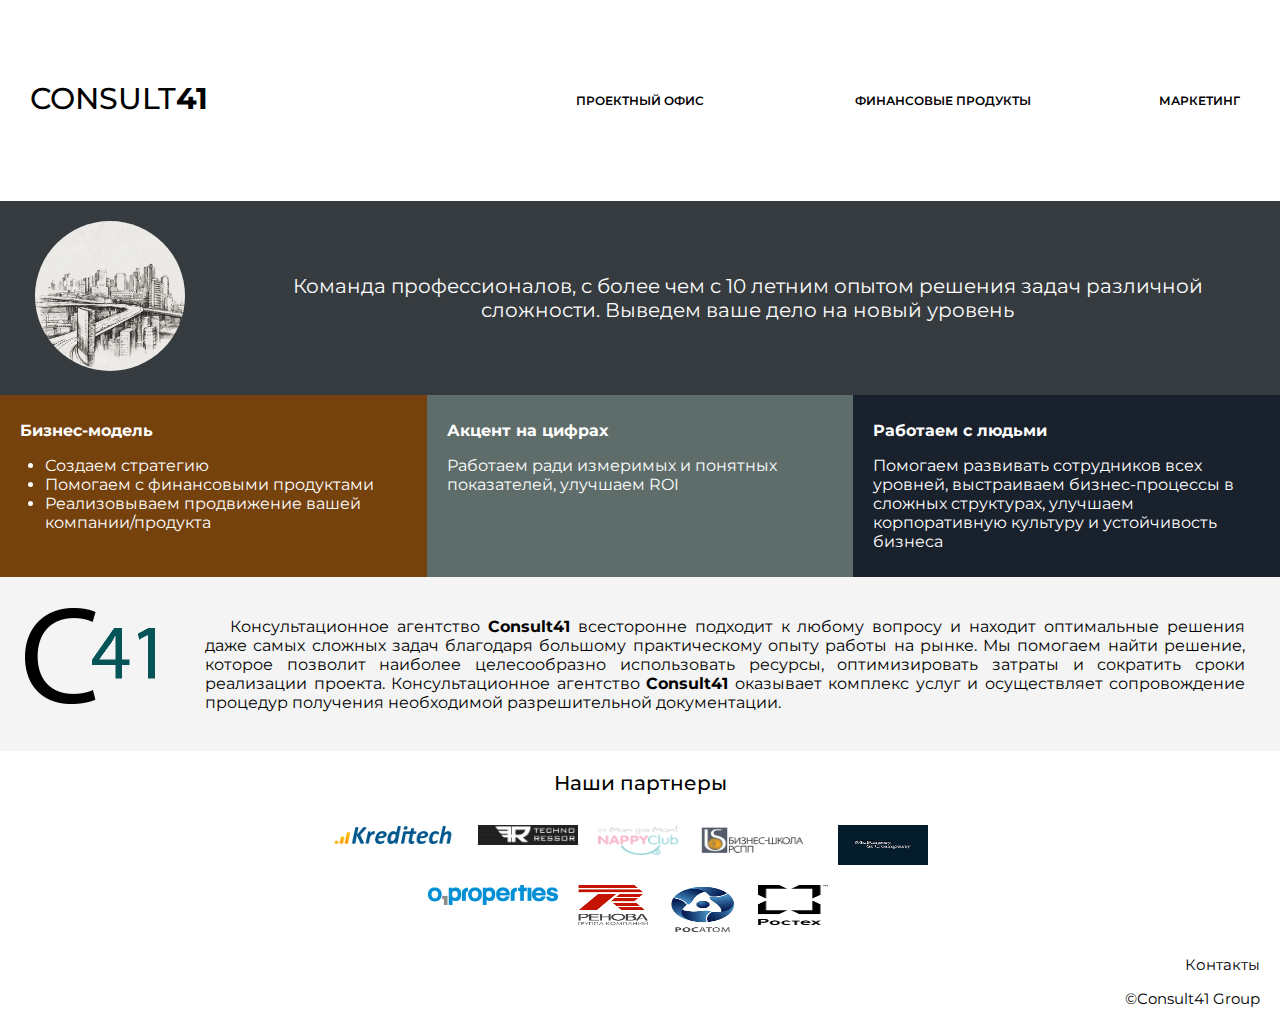
<file: index.html>
<!DOCTYPE html>
<html lang="ru">

<head>
    <meta charset="UTF-8">
    <title>Consult41</title>
    <link href="https://fonts.googleapis.com/css?family=Montserrat:400,600&display=swap" rel="stylesheet">
    <link rel="stylesheet" href="assets/css/style.css" type="text/css">
    <script src="assets/js/action.js" defer></script>
</head>

<body>
    <header>
        <div id="first_line">
            <div id="logo">
                <a href="index.html">
                    <div id="logo_init">
                        <p id="logo_text">Consult<b>41</b></p>
                    </div>
                </a>

            </div>
            <div id="menu">
                <div id="first_title" class="menu_title">
                    <p>Проектный офис</p>
                </div>

                <div id="second_title" class="menu_title">
                    <p>Финансовые продукты</p>
                </div>
                <div id="third_title" class="menu_title">
                    <p>Маркетинг</p>
                </div>
            </div>
        </div>
        <div id="second_line">
            <div id="links">

                <div id="first_links">
                    <a class="menu_s1" href="strategy.html">Стратегическое консультирование</a>
                    <div class="separator1">
                        <p>|</p>
                    </div>
                    <a class="menu_s1" href="hr.html">HR стратегия</a>
                    <div class="separator1">
                        <p>|</p>
                    </div>
                    <a class="menu_s1" href="">Корпоративный коучинг и обучение</a>
                    <div class="separator1">
                        <p>|</p>
                    </div>
                    <a class="menu_s1" href="">Решение кастомных задач</a>
                </div>

                <div id="second_links">
                    <a class="menu_s2" href="fundraising.html">Фандрайзинг</a>
                    <div class="separator2">
                        <p>|</p>
                    </div>
                    <a class="menu_s2" href="">Инвестиционные предложения</a>
                    <div class="separator2">
                        <p>|</p>
                    </div>
                    <a class="menu_s2" href="">Банковские гарантии</a>
                    <div class="separator2">
                        <p>|</p>
                    </div>
                    <a class="menu_s2" href="">Проектное финансирование</a>
                    <div class="separator2">
                        <p>|</p>
                    </div>
                    <a class="menu_s2" href="">Кредитование</a>
                </div>

                <div id="third_links" class="menu_s3">
                    <a class="menu_s3" href="">Маркетинговые стратегии</a>
                    <div class="separator3">
                        <p>|</p>
                    </div>
                    <a class="menu_s3" href="">Продвижение (online / offline)</a>
                    <div class="separator3">
                        <p>|</p>
                    </div>
                    <a class="menu_s3" href="">Продюсирование проектов</a>
                </div>
            </div>
        </div>
    </header>
    <div id="container">
        <div id="info">
            <div id="logo_info">
                <img id="logo_info_img" src="assets/images/info.jpg" alt="">
            </div>
            <div id="info_text_init">
                <p id="info_text">Команда профессионалов, с более чем с 10 летним опытом решения задач различной сложности. Выведем ваше дело на новый уровень</p>
            </div>
        </div>
        <div id="line1_text">
            <div id="line1_text_1">
                <p><b>Бизнес-модель</b><br></p>
                <ul id="line1_text_1_ul">
                    <li>Создаем стратегию</li>
                    <li>Помогаем с финансовыми продуктами</li>
                    <li>Реализовываем продвижение вашей компании/продукта</li>
                </ul>
            </div>
            <div id="line1_text_2">
                <p><b>Акцент на цифрах</b><br></p>
                <p>Работаем ради измеримых и понятных показателей, улучшаем ROI</p>
            </div>
            <div id="line1_text_3">
                <p><b>Работаем с людьми</b><br></p>
                <p>Помогаем развивать сотрудников всех уровней, выстраиваем бизнес-процессы в сложных структурах, улучшаем корпоративную культуру и устойчивость бизнеса</p>
            </div>
        </div>
        <div id="line1_text_img">
            <div id="line1_img_init">
                <img id="line1_img" src="assets/images/logotip.png" alt="">
            </div>
            <div id="line1_text_init">
                <p id="line1_text">Консультационное агентство <b>Consult41</b> всесторонне подходит к любому вопросу и находит оптимальные решения даже самых сложных задач благодаря большому практическому опыту работы на рынке. Мы помогаем найти решение, которое позволит наиболее целесообразно использовать ресурсы, оптимизировать затраты и сократить сроки реализации проекта. Консультационное агентство <b>Consult41</b> оказывает комплекс услуг и осуществляет сопровождение процедур получения необходимой разрешительной документации.</p>
            </div>
        </div>
    </div>
    <div id="footer_name">
        <p>Наши партнеры</p>
    </div>
    <div id="partners">
        <img class="partners_logo" height="20px;" width="130px" src="assets/images/kreditech.png" alt="">
        <img class="partners_logo" height="20px" width="100px" src="assets/images/technoressor.jpg" alt="">
        <img class="partners_logo" src="assets/images/nappy.png" alt="" height="30px" width="80px">
        <img class="partners_logo" height="30px;" width="120px" src="assets/images/bs.png" alt="">
        <img class="partners_logo" height="40px;" width="90px" src="assets/images/mckinsey.png" alt="">
        <img class="partners_logo" height="20px;" width="130px" src="assets/images/o1properties.png" alt="">
        <img class="partners_logo" height="40px;" width="70px" src="assets/images/renova.jpg" alt="">
        <img class="partners_logo" height="50px;" width="70px" src="assets/images/rosatom.jpg" alt="">
        <img class="partners_logo" height="40px;" width="70px" src="assets/images/rostech.png" alt="">
    </div>
    <footer>
        <a href="contacts.html">Контакты</a>
        <p>©Consult41 Group</p>
    </footer>


</body>

</html>
</file>
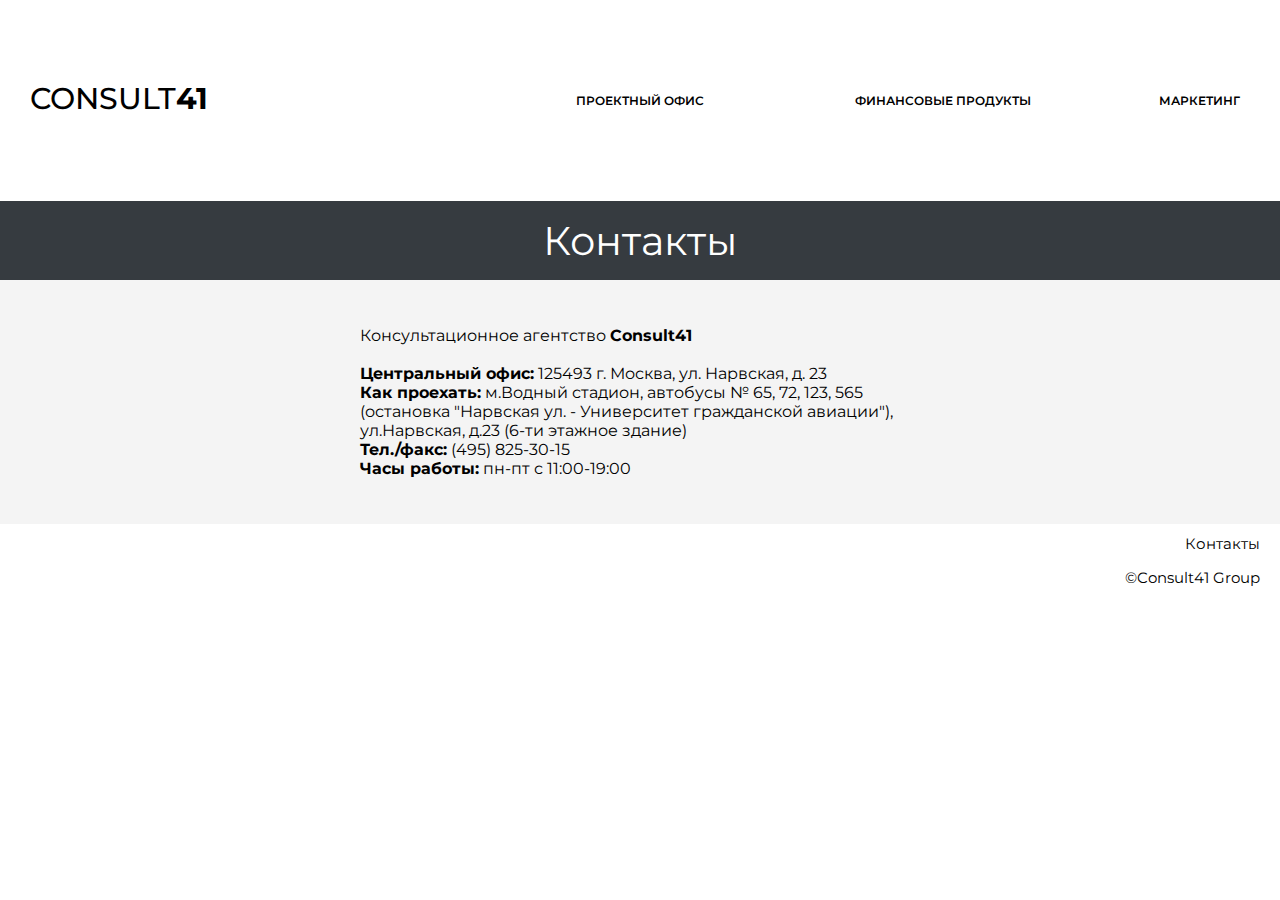
<file: contacts.html>
<!DOCTYPE html>
<html lang="ru">

<head>
    <meta charset="UTF-8">
    <title>Consult41</title>
    <link href="https://fonts.googleapis.com/css?family=Montserrat:400,600&display=swap" rel="stylesheet">
    <link rel="stylesheet" href="assets/css/style_contacts.css" type="text/css">
    <script src="assets/js/action.js" defer></script>
</head>

<body>
    <header>
        <div id="first_line">
            <div id="logo">
                <a href="index.html">
                    <div id="logo_init">
                        <p id="logo_text">Consult<b>41</b></p>
                    </div>
                </a>

            </div>
            <div id="menu">
                <div id="first_title" class="menu_title">
                    <p>Проектный офис</p>
                </div>

                <div id="second_title" class="menu_title">
                    <p>Финансовые продукты</p>
                </div>
                <div id="third_title" class="menu_title">
                    <p>Маркетинг</p>
                </div>
            </div>
        </div>
        <div id="second_line">
            <div id="links">

                <div id="first_links">
                    <a class="menu_s1" href="strategy.html">Стратегическое консультирование</a>
                    <div class="separator1">
                        <p>|</p>
                    </div>
                    <a class="menu_s1" href="hr.html">HR стратегия</a>
                    <div class="separator1">
                        <p>|</p>
                    </div>
                    <a class="menu_s1" href="">Корпоративный коучинг и обучение</a>
                    <div class="separator1">
                        <p>|</p>
                    </div>
                    <a class="menu_s1" href="">Решение кастомных задач</a>
                </div>

                <div id="second_links">
                    <a class="menu_s2" href="fundraising.html">Фандрайзинг</a>
                    <div class="separator2">
                        <p>|</p>
                    </div>
                    <a class="menu_s2" href="">Инвестиционные предложения</a>
                    <div class="separator2">
                        <p>|</p>
                    </div>
                    <a class="menu_s2" href="">Банковские гарантии</a>
                    <div class="separator2">
                        <p>|</p>
                    </div>
                    <a class="menu_s2" href="">Проектное финансирование</a>
                    <div class="separator2">
                        <p>|</p>
                    </div>
                    <a class="menu_s2" href="">Кредитование</a>
                </div>

                <div id="third_links" class="menu_s3">
                    <a class="menu_s3" href="">Маркетинговые стратегии</a>
                    <div class="separator3">
                        <p>|</p>
                    </div>
                    <a class="menu_s3" href="">Продвижение (online / offline)</a>
                    <div class="separator3">
                        <p>|</p>
                    </div>
                    <a class="menu_s3" href="">Продюсирование проектов</a>
                </div>
            </div>
        </div>
    </header>
    <div id="container">
        <p id="title">Контакты</p>
        <div id="map_cont">
            <p id="text">
                Консультационное агентство <b>Consult41</b><br><br>
                <b>Центральный офис:</b> 125493 г. Москва, ул. Нарвская, д. 23<br>
                <b>Как проехать:</b> м.Водный стадион, автобусы № 65, 72, 123, 565 (остановка "Нарвская ул. - Университет гражданской авиации"), ул.Нарвская, д.23 (6-ти этажное здание)<br>
                <b>Тел./факс:</b> (495) 825-30-15<br>
                <b>Часы работы:</b> пн-пт с 11:00-19:00</p>
            <div id="map">
                <script type="text/javascript" charset="utf-8" async src="https://api-maps.yandex.ru/services/constructor/1.0/js/?um=constructor%3A7af1f9edfd03d0e1048c97461514b8899141b0a1a4f732959e2ff516b0e0dfd4&amp;width=500&amp;height=400&amp;lang=ru_RU&amp;scroll=true"></script>
            </div>
        </div>

    </div>
    <footer>
        <a href="contacts.html">Контакты</a>
        <p>©Consult41 Group</p>
    </footer>


</body>

</html>
</file>
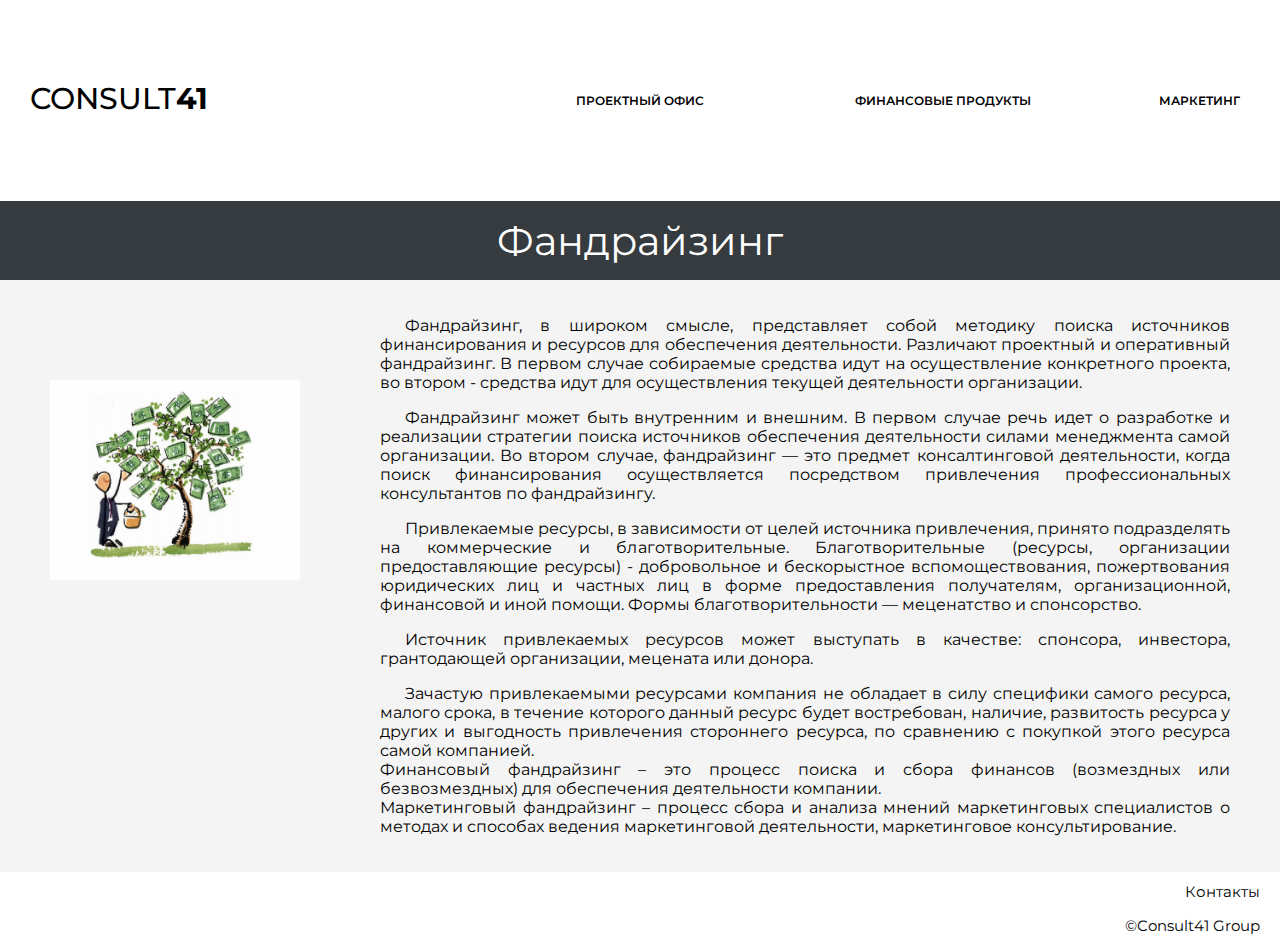
<file: fundraising.html>
<!DOCTYPE html>
<html lang="ru">

<head>
    <meta charset="UTF-8">
    <title>Consult41 | Фандрайзинг</title>
    <link href="https://fonts.googleapis.com/css?family=Montserrat:400,600&display=swap" rel="stylesheet">
    <link rel="stylesheet" href="assets/css/menu.css" type="text/css">
    <script src="assets/js/action.js" defer></script>
</head>

<body>
    <header>
        <div id="first_line">
            <div id="logo">
                <a href="index.html">
                    <div id="logo_init">
                        <p id="logo_text">Consult<b>41</b></p>
                    </div>
                </a>


            </div>
            <div id="menu">
                <div id="first_title" class="menu_title">
                    <p>Проектный офис</p>
                </div>

                <div id="second_title" class="menu_title">
                    <p>Финансовые продукты</p>
                </div>
                <div id="third_title" class="menu_title">
                    <p>Маркетинг</p>
                </div>
            </div>
        </div>
        <div id="second_line">
            <div id="links">

                <div id="first_links">
                    <a class="menu_s1" href="strategy.html">Стратегическое консультирование</a>
                    <div class="separator1">
                        <p>|</p>
                    </div>
                    <a class="menu_s1" href="hr.html">HR стратегия</a>
                    <div class="separator1">
                        <p>|</p>
                    </div>
                    <a class="menu_s1" href="">Корпоративный коучинг и обучение</a>
                    <div class="separator1">
                        <p>|</p>
                    </div>
                    <a class="menu_s1" href="">Решение кастомных задач</a>
                </div>

                <div id="second_links">
                    <a class="menu_s2" href="fundraising.html">Фандрайзинг</a>
                    <div class="separator2">
                        <p>|</p>
                    </div>
                    <a class="menu_s2" href="">Инвестиционные предложения</a>
                    <div class="separator2">
                        <p>|</p>
                    </div>
                    <a class="menu_s2" href="">Банковские гарантии</a>
                    <div class="separator2">
                        <p>|</p>
                    </div>
                    <a class="menu_s2" href="">Проектное финансирование</a>
                    <div class="separator2">
                        <p>|</p>
                    </div>
                    <a class="menu_s2" href="">Кредитование</a>
                </div>

                <div id="third_links" class="menu_s3">
                    <a class="menu_s3" href="">Маркетинговые стратегии</a>
                    <div class="separator3">
                        <p>|</p>
                    </div>
                    <a class="menu_s3" href="">Продвижение (online / offline)</a>
                    <div class="separator3">
                        <p>|</p>
                    </div>
                    <a class="menu_s3" href="">Продюсирование проектов</a>
                </div>
            </div>
        </div>
    </header>
    <div id="container">
        <p id="title">Фандрайзинг</p>
        <div id="line"><img id="img" src="assets/images/fundraising_logo.jpg" alt="">
            <div id="text">
                <p>Фандрайзинг, в широком смысле, представляет собой методику поиска источников финансирования и ресурсов для обеспечения деятельности. Различают проектный и оперативный фандрайзинг. В первом случае собираемые средства идут на осуществление конкретного проекта, во втором - средства идут для осуществления текущей деятельности организации.
                </p>
                <p>
                    Фандрайзинг может быть внутренним и внешним. В первом случае речь идет о разработке и реализации стратегии поиска источников обеспечения деятельности силами менеджмента самой организации. Во втором случае, фандрайзинг — это предмет консалтинговой деятельности, когда поиск финансирования осуществляется посредством привлечения профессиональных консультантов по фандрайзингу.
                </p>
                <p>
                    Привлекаемые ресурсы, в зависимости от целей источника привлечения, принято подразделять на коммерческие и благотворительные. Благотворительные (ресурсы, организации предоставляющие ресурсы) - добровольное и бескорыстное вспомоществования, пожертвования юридических лиц и частных лиц в форме предоставления получателям, организационной, финансовой и иной помощи. Формы благотворительности — меценатство и спонсорство.
                </p>
                <p>
                    Источник привлекаемых ресурсов может выступать в качестве: спонсора, инвестора, грантодающей организации, мецената или донора.
                </p>
                <p>
                    Зачастую привлекаемыми ресурсами компания не обладает в силу специфики самого ресурса, малого срока, в течение которого данный ресурс будет востребован, наличие, развитость ресурса у других и выгодность привлечения стороннего ресурса, по сравнению с покупкой этого ресурса самой компанией.<br>
                    Финансовый фандрайзинг – это процесс поиска и сбора финансов (возмездных или безвозмездных) для обеспечения деятельности компании.<br>
                    Маркетинговый фандрайзинг – процесс сбора и анализа мнений маркетинговых специалистов о методах и способах ведения маркетинговой деятельности, маркетинговое консультирование.</p>
            </div>
        </div>
    </div>
    <footer>
        <a href="contacts.html">Контакты</a>
        <p>©Consult41 Group</p>
    </footer>
</body>
</file>
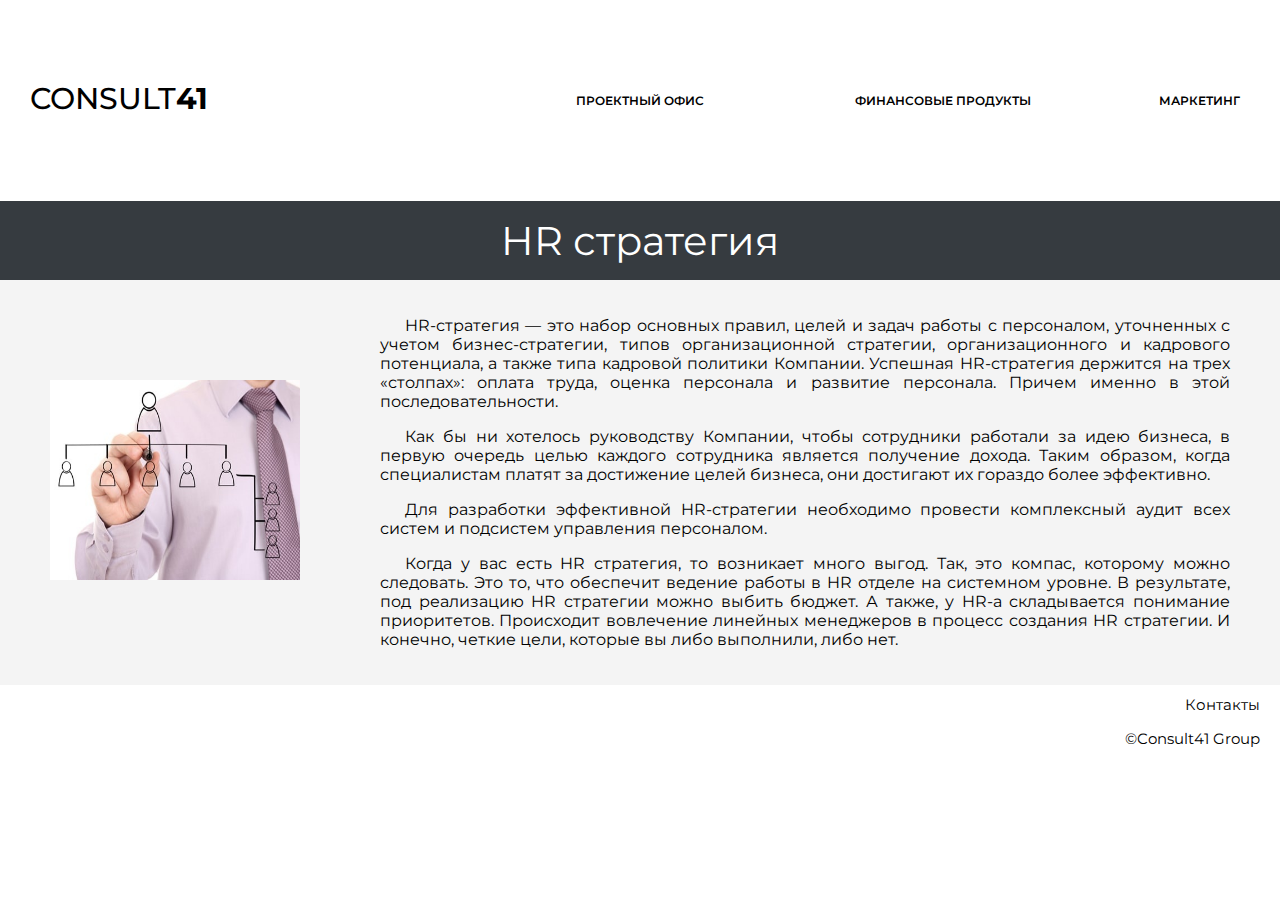
<file: hr.html>
<!DOCTYPE html>
<html lang="ru">

<head>
    <meta charset="UTF-8">
    <title>Consult41 | HR стратегия</title>
    <link href="https://fonts.googleapis.com/css?family=Montserrat:400,600&display=swap" rel="stylesheet">
    <link rel="stylesheet" href="assets/css/menu.css" type="text/css">
    <script src="assets/js/action.js" defer></script>
</head>

<body>
    <header>
        <div id="first_line">
            <div id="logo">
                <a href="index.html">
                    <div id="logo_init">
                        <p id="logo_text">Consult<b>41</b></p>
                    </div>
                </a>


            </div>
            <div id="menu">
                <div id="first_title" class="menu_title">
                    <p>Проектный офис</p>
                </div>

                <div id="second_title" class="menu_title">
                    <p>Финансовые продукты</p>
                </div>
                <div id="third_title" class="menu_title">
                    <p>Маркетинг</p>
                </div>
            </div>
        </div>
        <div id="second_line">
            <div id="links">

                <div id="first_links">
                    <a class="menu_s1" href="strategy.html">Стратегическое консультирование</a>
                    <div class="separator1">
                        <p>|</p>
                    </div>
                    <a class="menu_s1" href="hr.html">HR стратегия</a>
                    <div class="separator1">
                        <p>|</p>
                    </div>
                    <a class="menu_s1" href="">Корпоративный коучинг и обучение</a>
                    <div class="separator1">
                        <p>|</p>
                    </div>
                    <a class="menu_s1" href="">Решение кастомных задач</a>
                </div>

                <div id="second_links">
                    <a class="menu_s2" href="fundraising.html">Фандрайзинг</a>
                    <div class="separator2">
                        <p>|</p>
                    </div>
                    <a class="menu_s2" href="">Инвестиционные предложения</a>
                    <div class="separator2">
                        <p>|</p>
                    </div>
                    <a class="menu_s2" href="">Банковские гарантии</a>
                    <div class="separator2">
                        <p>|</p>
                    </div>
                    <a class="menu_s2" href="">Проектное финансирование</a>
                    <div class="separator2">
                        <p>|</p>
                    </div>
                    <a class="menu_s2" href="">Кредитование</a>
                </div>

                <div id="third_links" class="menu_s3">
                    <a class="menu_s3" href="">Маркетинговые стратегии</a>
                    <div class="separator3">
                        <p>|</p>
                    </div>
                    <a class="menu_s3" href="">Продвижение (online / offline)</a>
                    <div class="separator3">
                        <p>|</p>
                    </div>
                    <a class="menu_s3" href="">Продюсирование проектов</a>
                </div>
            </div>
        </div>
    </header>
    <div id="container">
        <p id="title">HR стратегия</p>
        <div id="line"><img id="img" src="assets/images/hr_logo.jpg" alt="">
            <div id="text">
                <p>HR-стратегия — это набор основных правил, целей и задач работы с персоналом, уточненных с учетом бизнес-стратегии, типов организационной стратегии, организационного и кадрового потенциала, а также типа кадровой политики Компании.

                    Успешная HR-стратегия держится на трех «столпах»: оплата труда, оценка персонала и развитие персонала. Причем именно в этой последовательности.
                </p>
                <p>
                    Как бы ни хотелось руководству Компании, чтобы сотрудники работали за идею бизнеса, в первую очередь целью каждого сотрудника является получение дохода. Таким образом, когда специалистам платят за достижение целей бизнеса, они достигают их гораздо более эффективно.
                </p>
                <p>
                    Для разработки эффективной HR-стратегии необходимо провести комплексный аудит всех систем и подсистем управления персоналом.
                </p>
                <p>
                    Когда у вас есть HR стратегия, то возникает много выгод. Так, это компас, которому можно следовать. Это то, что обеспечит ведение работы в HR отделе на системном уровне. В результате, под реализацию HR стратегии можно выбить бюджет. А также, у HR-а складывается понимание приоритетов. Происходит вовлечение линейных менеджеров в процесс создания HR стратегии. И конечно, четкие цели, которые вы либо выполнили, либо нет.</p>
            </div>
        </div>
    </div>
    <footer>
        <a href="contacts.html">Контакты</a>
        <p>©Consult41 Group</p>
    </footer>
</body>
</file>
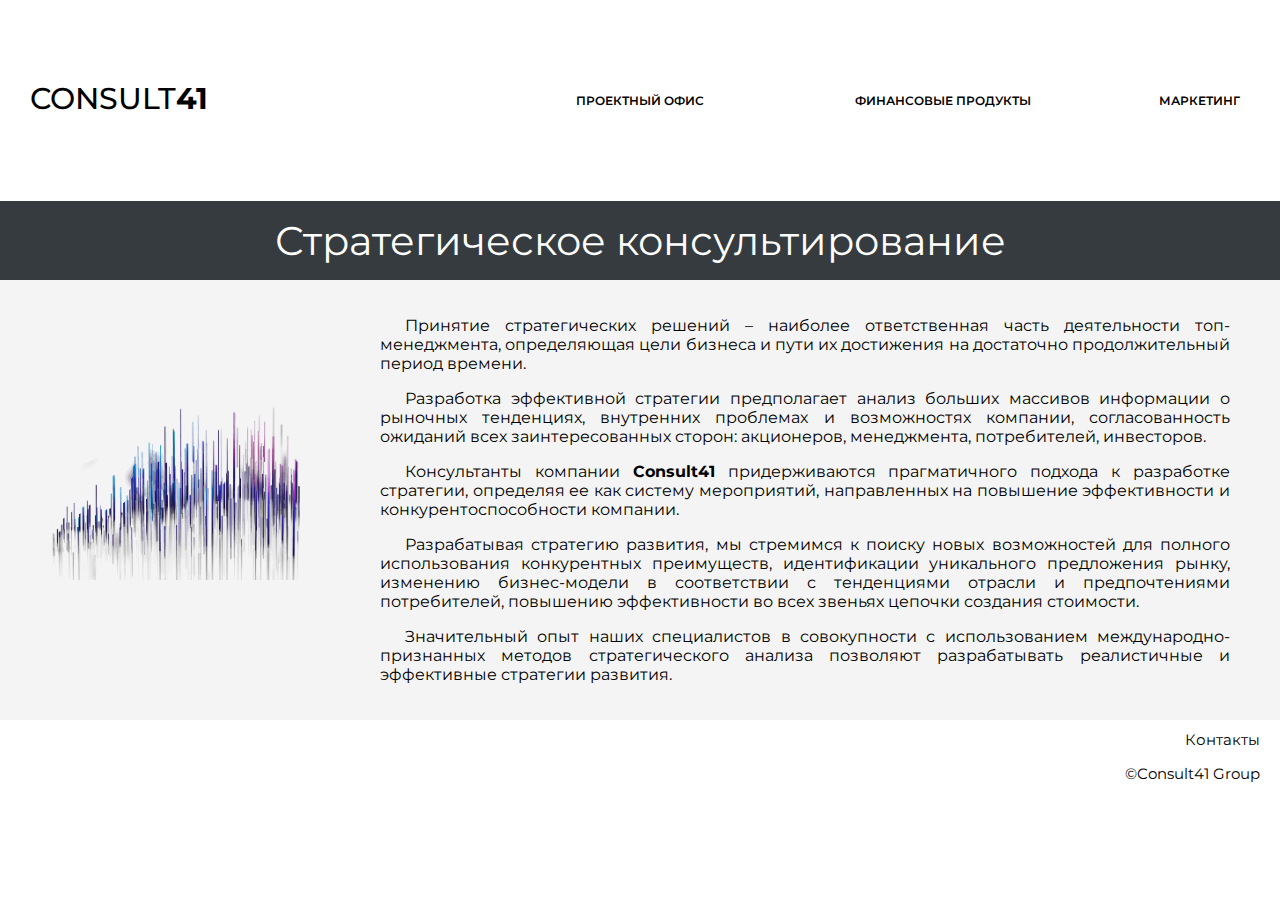
<file: strategy.html>
<!DOCTYPE html>
<html lang="ru">

<head>
    <meta charset="UTF-8">
    <title>Consult41 | Стратегическое консультирование</title>
    <link href="https://fonts.googleapis.com/css?family=Montserrat:400,600&display=swap" rel="stylesheet">
    <link rel="stylesheet" href="assets/css/menu.css" type="text/css">
    <script src="assets/js/action.js" defer></script>
</head>

<body>
    <header>
        <div id="first_line">
            <div id="logo">
                <a href="index.html">
                    <div id="logo_init">
                        <p id="logo_text">Consult<b>41</b></p>
                    </div>
                </a>


            </div>
            <div id="menu">
                <div id="first_title" class="menu_title">
                    <p>Проектный офис</p>
                </div>

                <div id="second_title" class="menu_title">
                    <p>Финансовые продукты</p>
                </div>
                <div id="third_title" class="menu_title">
                    <p>Маркетинг</p>
                </div>
            </div>
        </div>
        <div id="second_line">
            <div id="links">

                <div id="first_links">
                    <a class="menu_s1" href="strategy.html">Стратегическое консультирование</a>
                    <div class="separator1">
                        <p>|</p>
                    </div>
                    <a class="menu_s1" href="hr.html">HR стратегия</a>
                    <div class="separator1">
                        <p>|</p>
                    </div>
                    <a class="menu_s1" href="">Корпоративный коучинг и обучение</a>
                    <div class="separator1">
                        <p>|</p>
                    </div>
                    <a class="menu_s1" href="">Решение кастомных задач</a>
                </div>

                <div id="second_links">
                    <a class="menu_s2" href="fundraising.html">Фандрайзинг</a>
                    <div class="separator2">
                        <p>|</p>
                    </div>
                    <a class="menu_s2" href="">Инвестиционные предложения</a>
                    <div class="separator2">
                        <p>|</p>
                    </div>
                    <a class="menu_s2" href="">Банковские гарантии</a>
                    <div class="separator2">
                        <p>|</p>
                    </div>
                    <a class="menu_s2" href="">Проектное финансирование</a>
                    <div class="separator2">
                        <p>|</p>
                    </div>
                    <a class="menu_s2" href="">Кредитование</a>
                </div>

                <div id="third_links" class="menu_s3">
                    <a class="menu_s3" href="">Маркетинговые стратегии</a>
                    <div class="separator3">
                        <p>|</p>
                    </div>
                    <a class="menu_s3" href="">Продвижение (online / offline)</a>
                    <div class="separator3">
                        <p>|</p>
                    </div>
                    <a class="menu_s3" href="">Продюсирование проектов</a>
                </div>
            </div>
        </div>
    </header>
    <div id="container">
        <p id="title">Стратегическое консультирование</p>
        <div id="line"><img id="img" src="assets/images/strategy_logo.png" alt="">
            <div id="text">
                <p>Принятие стратегических решений – наиболее ответственная часть деятельности топ-менеджмента, определяющая цели бизнеса и пути их достижения на достаточно продолжительный период времени.
                </p>
                <p>
                    Разработка эффективной стратегии предполагает анализ больших массивов информации о рыночных тенденциях, внутренних проблемах и возможностях компании, согласованность ожиданий всех заинтересованных сторон: акционеров, менеджмента, потребителей, инвесторов.
                </p>
                <p>
                    Консультанты компании <b>Consult41</b> придерживаются прагматичного подхода к разработке стратегии, определяя ее как систему мероприятий, направленных на повышение эффективности и конкурентоспособности компании.
                </p>
                <p>
                    Разрабатывая стратегию развития, мы стремимся к поиску новых возможностей для полного использования конкурентных преимуществ, идентификации уникального предложения рынку, изменению бизнес-модели в соответствии с тенденциями отрасли и предпочтениями потребителей, повышению эффективности во всех звеньях цепочки создания стоимости.
                </p>
                <p>
                    Значительный опыт наших специалистов в совокупности с использованием международно-признанных методов стратегического анализа позволяют разрабатывать реалистичные и эффективные стратегии развития.</p>
            </div>
        </div>
    </div>
    <footer>
        <a href="contacts.html">Контакты</a>
        <p>©Consult41 Group</p>
    </footer>
</body>
</file>
<file: assets/css/style.css>
* {
    box-sizing: border-box;
}

a {
    color: inherit;
    text-decoration: none;
}

body {
    font-family: 'Montserrat';
    padding: 0px;
    margin: 0px;
    background-color: white;
}

header {
    color: black;
    position: sticky;
    top: 0px;
    height: 100px;
    margin: 50px 0px 0px 0px;
    padding: 0px;
    background-color: white;
}

#first_line {
    top: 0px;
}

#logo {
    width: 40%;
    height: 100px;
    background-color: white;
    float: left;
    display: table;
}

#logo_init {
    display: table-cell;
    vertical-align: middle;
    text-align: left;
    padding-left: 30px;
}

#logo_text {
    font-size: 30px;
    text-transform: uppercase;
    font-weight: 500;
}

#menu {
    width: 60%;
    height: 101px;
    background-color: white;
    float: left;
    display: table;
    text-align: center;
    word-break: break-all;
    font-size: 12px;
    font-weight: 600;
    text-transform: uppercase;
}

.menu_title {
    height: 100px;
    display: table-cell;
    vertical-align: middle;

}

#second_line {
    clear: both;
    height: 50px;
    font-weight: 400;
    background-color: white;
    opacity: 1;
    transition: all .2s ease-out;
    padding-right: 20px;
    visibility: hidden;
    font-size: 12px;
    text-transform: uppercase;
}

#links {
    float: right;
    display: table;
    height: 100%;
    background-color: white;
    text-align: center;
}

.menu_s1,
.menu_s2,
.menu_s3,
.separator1,
.separator2,
.separator3 {
    display: none;
    text-decoration: none;
    vertical-align: middle;
    padding: 0px 10px 0px 10px;
}

#first_links,
#second_links {
    display: table-cell;
    vertical-align: middle;
    text-align: center;
}

#container {
    margin: 0px;
    padding: 0px;
    background-color: #f4f4f4;
    clear: both;
}

#info {
    padding: 20px 30px 20px 35px;
    background-color: #363B40;
    display: table;
}

#logo_info {
    display: table-cell;
    text-align: center;
    vertical-align: middle;
}

#logo_info_img {
    border-radius: 100px;
    border: none;
    height: 150px;
    width: 150px;
}

#info_text_init {
    padding-left: 60px;
    display: table-cell;
    text-align: center;
    vertical-align: middle;
}

#info_text {
    font-size: 20px;
    color: #FDFDFD;
}

#line1_text {
    padding: 0px;
    display: table;
}

#line1_text_1,
#line1_text_2,
#line1_text_3 {
    width: 30%;
    display: table-cell;
    padding: 10px 20px 10px 20px;
    color: white;
}

#line1_text_1 {
    background-color: #75420D;
}

#line1_text_2 {
    background-color: #5E6D6A;
}

#line1_text_3 {
    background-color: #19212C;
}

#line1_text_1_ul {
    margin-left: -15px;
    margin-top: 10px;
}

#line1_text_img {
    padding: 0px 10px 0px 10px;
    display: table;
}

#line1_img {
    width: 150px;
    height: 150px;
}

#line1_img_init {
    display: table-cell;
    vertical-align: middle;
    padding: 10px;
}

#line1_text_init {
    padding: 20px 25px 20px 25px;
    text-indent: 25px;
    display: table-cell;
    vertical-align: middle;
    text-align: justify;
}

#footer_name {
    font-size: 20px;
    text-align: center;
    font-weight: 500;
}

#partners {
    display: flex;
    align-content: center;
    justify-content: center;
    padding-left: 20%;
    width: 1000px;
    flex-wrap: wrap;

}

.partners_logo {
    margin: 10px;
}

footer {
    padding-top: 10px;
    padding-right: 20px;
    text-align: end;
    font-size: 15px;
}
</file>
<file: assets/css/style_contacts.css>
* {
    box-sizing: border-box;
}

a {
    color: inherit;
    text-decoration: none;
}

body {
    font-family: 'Montserrat';
    padding: 0px;
    margin: 0px;
    background-color: white;
}

header {
    color: black;
    position: sticky;
    top: 0px;
    height: 100px;
    margin: 50px 0px 0px 0px;
    padding: 0px;
    background-color: white;
}

#first_line {
    top: 0px;
}

#logo {
    width: 40%;
    height: 100px;
    background-color: white;
    float: left;
    display: table;
}

#logo_init {
    display: table-cell;
    vertical-align: middle;
    text-align: left;
    padding-left: 30px;
}

#logo_text {
    font-size: 30px;
    text-transform: uppercase;
    font-weight: 500;
}

#menu {
    width: 60%;
    height: 101px;
    background-color: white;
    float: left;
    display: table;
    text-align: center;
    word-break: break-all;
    font-size: 12px;
    font-weight: 600;
    text-transform: uppercase;
}

.menu_title {
    height: 100px;
    display: table-cell;
    vertical-align: middle;

}

#second_line {
    clear: both;
    height: 50px;
    font-weight: 400;
    background-color: white;
    opacity: 1;
    transition: all .2s ease-out;
    padding-right: 20px;
    visibility: hidden;
    font-size: 12px;
    text-transform: uppercase;
}

#links {
    float: right;
    display: table;
    height: 100%;
    background-color: white;
    text-align: center;
}

.menu_s1,
.menu_s2,
.menu_s3,
.separator1,
.separator2,
.separator3 {
    display: none;
    text-decoration: none;
    vertical-align: middle;
    padding: 0px 10px 0px 10px;
}

#first_links,
#second_links {
    display: table-cell;
    vertical-align: middle;
    text-align: center;
}

#container {
    margin: 0px;
    padding: 0px;
    background-color: #f4f4f4;
    clear: both;
}

#title {
    font-size: 40px;
    text-align: center;
    background-color: #363B40;
    color: white;
    padding: 15px 0px 15px 0px;
    margin: 0px;
    display: block;
}

#text {
    width: 550px;
    font-size: 16px;
    background-color: #f4f4f4;
    color: black;
    margin-right: 5px;
}

#map_cont {
    padding: 30px 0px 30px 0px;
    display: flex;
    align-content: center;
    justify-content: center;
}

#map {
    margin-left: 5px;
}

footer {
    padding-top: 10px;
    padding-right: 20px;
    text-align: end;
    font-size: 15px;
}
</file>
<file: assets/css/menu.css>
* {
    box-sizing: border-box;
}

a {
    color: inherit;
    text-decoration: none;
}

body {
    font-family: 'Montserrat';
    padding: 0px;
    margin: 0px;
    background-color: white;
}

header {
    color: black;
    position: sticky;
    top: 0px;
    height: 100px;
    margin: 50px 0px 0px 0px;
    padding: 0px;
    background-color: white;
}

#first_line {
    top: 0px;
}

#logo {
    width: 40%;
    height: 100px;
    background-color: white;
    float: left;
    display: table;
}

#logo_init {
    display: table-cell;
    vertical-align: middle;
    text-align: left;
    padding-left: 30px;
}

#logo_text {
    font-size: 30px;
    text-transform: uppercase;
    font-weight: 500;
}

#menu {
    width: 60%;
    height: 101px;
    background-color: white;
    float: left;
    display: table;
    text-align: center;
    word-break: break-all;
    font-size: 12px;
    font-weight: 600;
    text-transform: uppercase;
}

.menu_title {
    height: 100px;
    display: table-cell;
    vertical-align: middle;

}

#second_line {
    clear: both;
    height: 50px;
    font-weight: 400;
    background-color: white;
    opacity: 1;
    transition: all .2s ease-out;
    padding-right: 20px;
    visibility: hidden;
    font-size: 12px;
    text-transform: uppercase;
}

#links {
    float: right;
    display: table;
    height: 100%;
    background-color: white;
    text-align: center;
}

.menu_s1,
.menu_s2,
.menu_s3,
.separator1,
.separator2,
.separator3 {
    display: none;
    text-decoration: none;
    vertical-align: middle;
    padding: 0px 10px 0px 10px;
}

#first_links,
#second_links {
    display: table-cell;
    vertical-align: middle;
    text-align: center;
}

#container {
    margin: 0px;
    padding: 0px;
    background-color: #f4f4f4;
    clear: both;
}

#title {
    font-size: 40px;
    text-align: center;
    background-color: #363B40;
    color: white;
    padding: 15px 0px 15px 0px;
    margin: 0px;
    display: block;
}

#line {
    margin: 0px;
    padding: 0px;
    display: flex;
    padding: 20px 50px 20px 50px;
}

#img {
    flex-shrink: 0;
    margin: 80px 0px 0px 0px;
    height: 200px;
    width: 250px;
}


#text {
    padding: 0px 0px 0px 80px;
    text-indent: 25px;
    font-size: 16px;
    text-align: justify;
    background-color: #f4f4f4;
    color: black;
}

footer {
    padding-top: 10px;
    padding-right: 20px;
    text-align: end;
    font-size: 15px;
}
</file>
